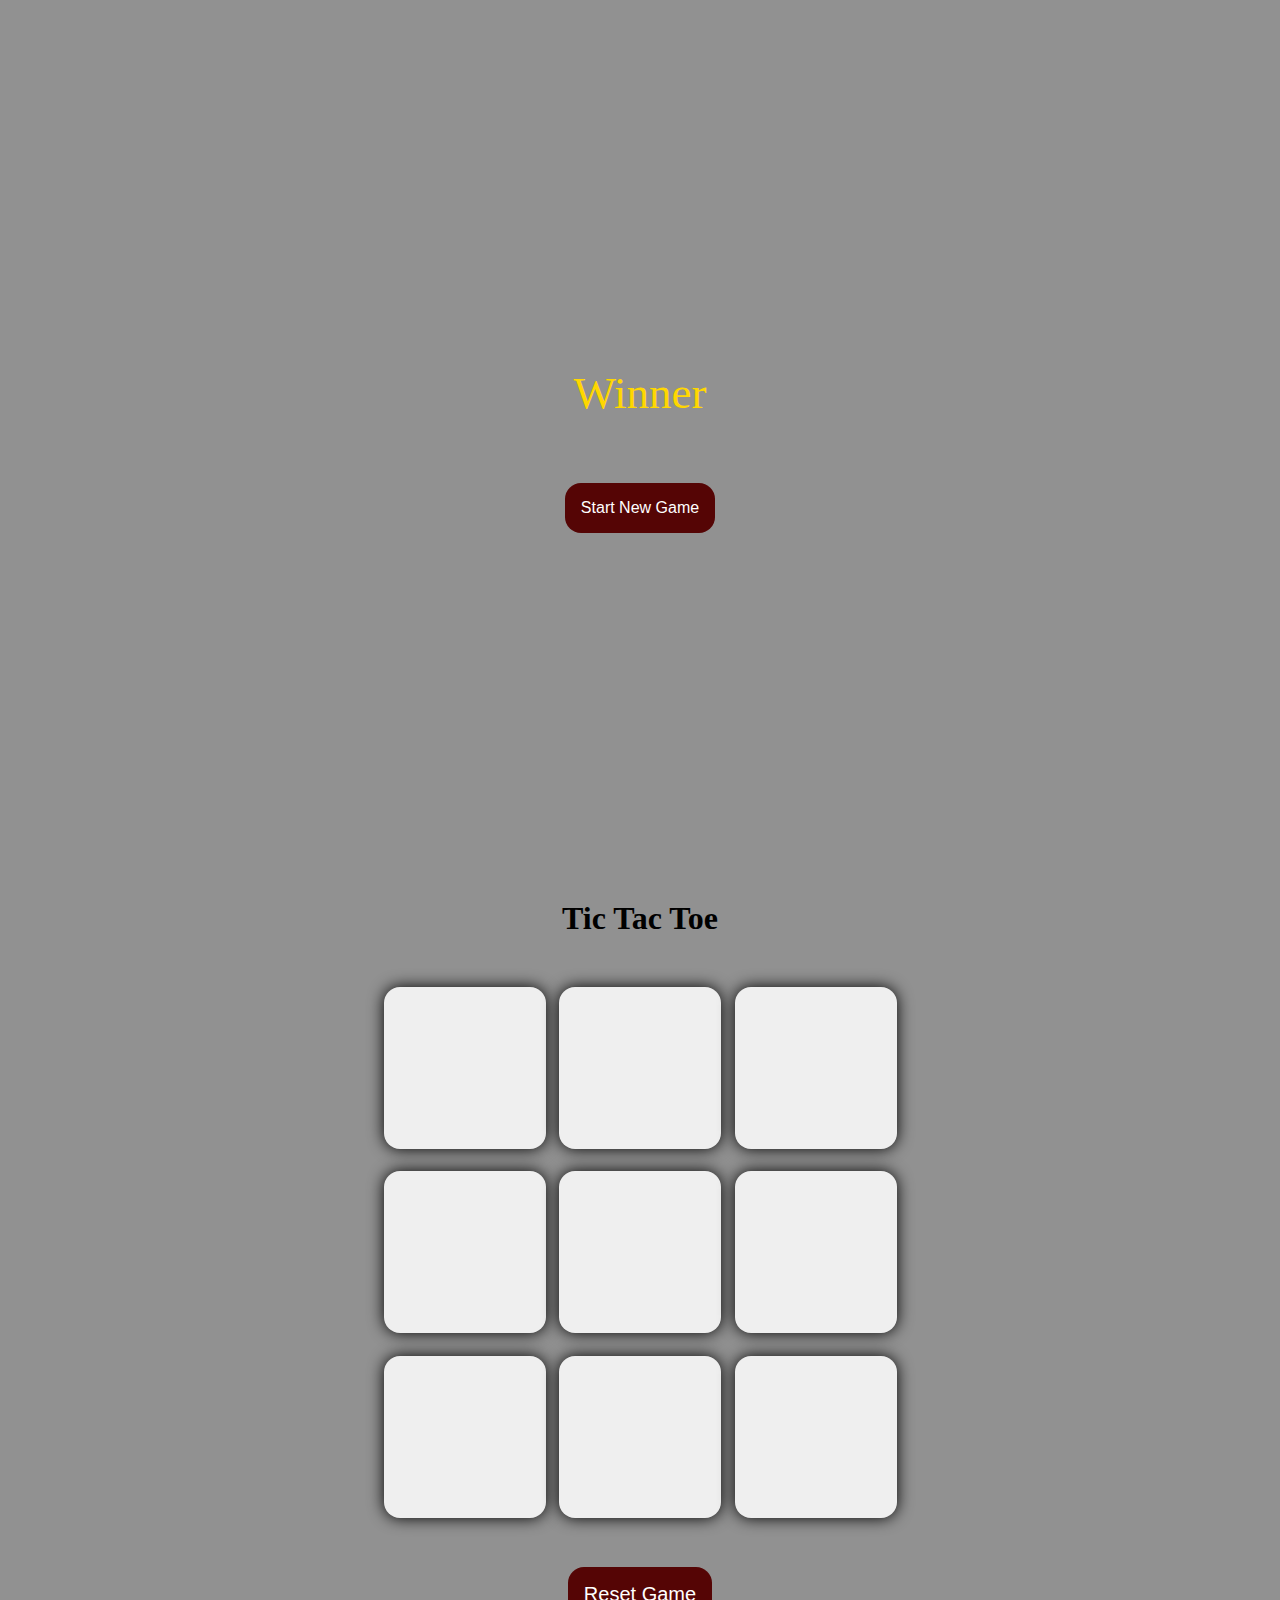
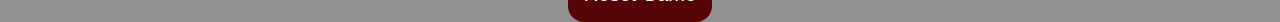
<file: index.html>
<!DOCTYPE html>
<html lang="en">
  <head>
    <meta charset="UTF-8" />
    <meta name="viewport" content="width=device-width, initial-scale=1.0" />
    <title>Tic-Tac-Toe</title>
    <link rel="stylesheet" href="/style.css" />
  </head>
  <body>
    <div class="msg-container">
      <p id="msg">Winner</p>
      <button id="new-btn">Start New Game</button>
    </div>
    <main>
      <h1>Tic Tac Toe</h1>
      <div class="container">
        <div class="game">
          <button class="box" title="Game Box 0"></button>
          <button class="box" title="Game Box 1"></button>
          <button class="box" title="Game Box 2"></button>
          <button class="box" title="Game Box 3"></button>
          <button class="box" title="Game Box 4"></button>
          <button class="box" title="Game Box 5"></button>
          <button class="box" title="Game Box 6"></button>
          <button class="box" title="Game Box 7"></button>
          <button class="box" title="Game Box 8"></button>
        </div>
      </div>
      <button id="reset-btn">Reset Game</button>
    </main>
    <script src="/script.js"></script>
  </body>
</html>
</file>
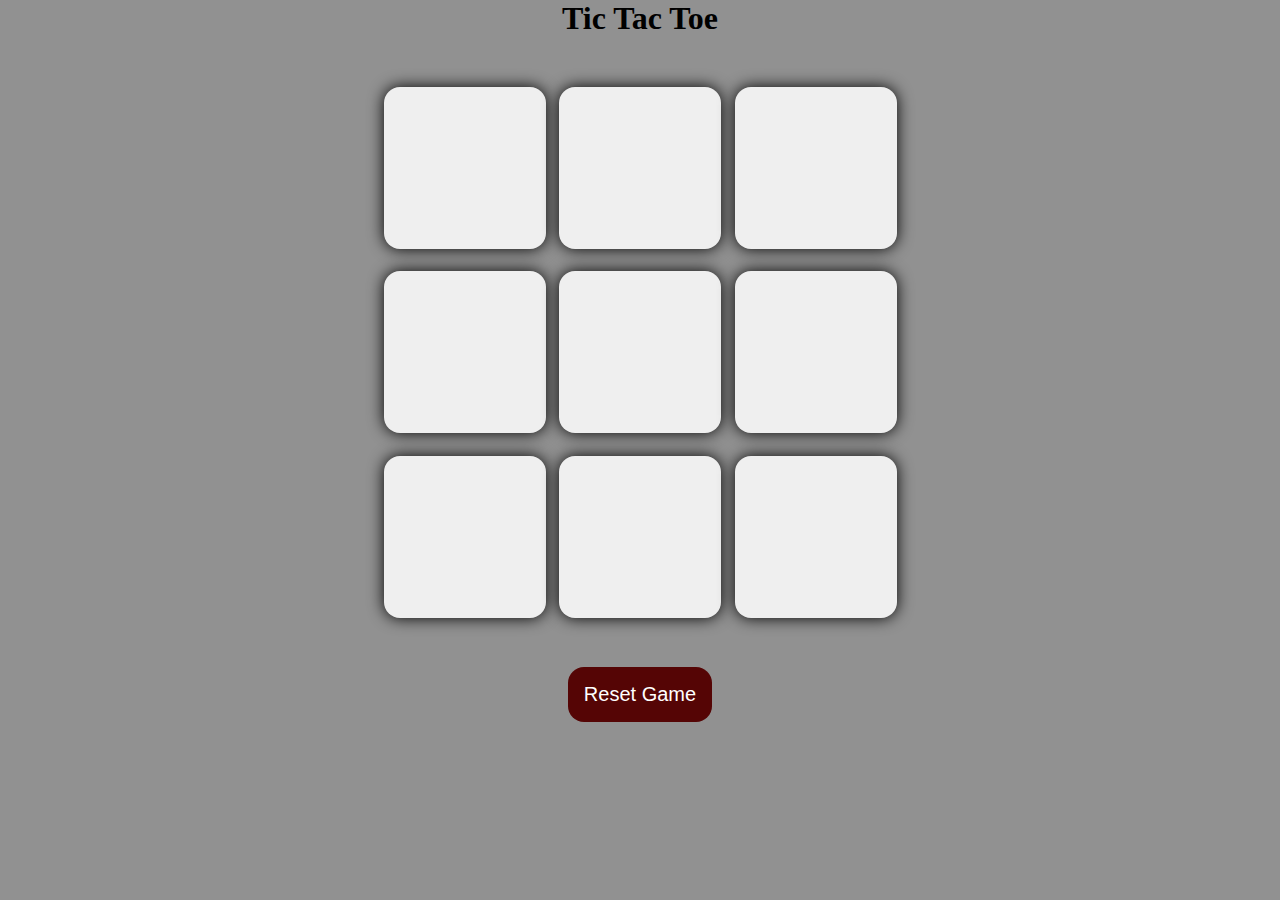
<file: HTML/index.html>
<!DOCTYPE html>
<html lang="en">
  <head>
    <meta charset="UTF-8" />
    <meta name="viewport" content="width=device-width, initial-scale=1.0" />
    <title>Tic-Tac-Toe</title>
    <link rel="stylesheet" href="/CSS/style.css" />
  </head>
  <body>
    <div class="msg-container hide">
      <p id="msg">Winner</p>
      <button id="new-btn">Start New Game</button>
    </div>
    <main>
      <h1>Tic Tac Toe</h1>
      <div class="container">
        <div class="game">
          <button class="box" title="Game Box 0"></button>
          <button class="box" title="Game Box 1"></button>
          <button class="box" title="Game Box 2"></button>
          <button class="box" title="Game Box 3"></button>
          <button class="box" title="Game Box 4"></button>
          <button class="box" title="Game Box 5"></button>
          <button class="box" title="Game Box 6"></button>
          <button class="box" title="Game Box 7"></button>
          <button class="box" title="Game Box 8"></button>
        </div>
      </div>
      <button id="reset-btn">Reset Game</button>
    </main>
    <script src="/JavaScript/app.js"></script>
  </body>
</html>
</file>
<file: style.css>
/* ============================= */
/*        GLOBAL STYLES          */
/* ============================= */
* {
    margin: 0;
    padding: 0;
}

body {
    background-color: rgb(145, 145, 145);
    text-align: center;
}

/* ============================= */
/*        CONTAINER STYLES       */
/* ============================= */
.container {
    height: 70vh;
    display: flex;
    justify-content: center;
    align-items: center;
}

/* ============================= */
/*          GAME BOARD           */
/* ============================= */
.game {
    height: 60vmin;
    width: 60vmin;
    display: flex;
    flex-wrap: wrap;
    justify-content: center;
    align-items: center;
    gap: 1.5vmin;
}

/* ============================= */
/*           BOX STYLES          */
/* ============================= */
.box {
    height: 18vmin;
    width: 18vmin;
    border-radius: 1rem;
    border: none;
    box-shadow: 0 0 1rem rgb(0, 0, 0);
    font-size: 8vmin;
    /* background-color: whitesmoke; */
    color: rgb(70, 4, 4);
}

/* ============================= */
/*           BUTTONS             */
/* ============================= */
#reset-btn {
    padding: 1rem;
    font-size: 1.25rem;
    background-color: rgb(85, 5, 5);
    color: white;
    border-radius: 1rem;
    border: none;
}

#new-btn {
    padding: 1rem;
    font-size: 1rem;
    background-color: rgb(85, 5, 5);
    color: white;
    border-radius: 1rem;
    border: none;
}

/* ============================= */
/*        MESSAGE STYLES         */
/* ============================= */
#msg {
    color: #FFD700;
    font-size: 5vmin;
}

.msg-container {
    height: 100vmin;
    display: flex;
    justify-content: center;
    align-items: center;
    flex-direction: column;
    gap: 4rem;
}

.hide {
    display: none;
}

/* ============================= */
/*     WINNING BOX HIGHLIGHT     */
/* ============================= */
.winner {
    background-color: gold;
    color: black;
    font-weight: bold;
    animation: flash 0.5s ease-in-out infinite alternate;
}

@keyframes flash {
    0% {
        background-color: gold;
    }

    50% {
        background-color: orange;
    }

    100% {
        background-color: gold;
    }
}
</file>
<file: CSS/style.css>
* {
    margin: 0;
    padding: 0;
}

body {
    background-color: rgb(145, 145, 145);
    text-align: center;
}

.container {
    height: 70vh;
    display: flex;
    justify-content: center;
    align-items: center;
}

.game {
    height: 60vmin;
    width: 60vmin;
    display: flex;
    flex-wrap: wrap;
    justify-content: center;
    align-items: center;
    gap: 1.5vmin;
}

.box {
    height: 18vmin;
    width: 18vmin;
    border-radius: 1rem;
    border: none;
    box-shadow: 0 0 1rem rgb(0, 0, 0);
    font-size: 8vmin;
    /* background-color: whitesmoke; */
    color: rgb(70, 4, 4);
}

#reset-btn {
    padding: 1rem;
    font-size: 1.25rem;
    background-color: rgb(85, 5, 5);
    color: white;
    border-radius: 1rem;
    border: none;
}

#new-btn {
    padding: 1rem;
    font-size: 1rem;
    background-color: rgb(85, 5, 5);
    color: white;
    border-radius: 1rem;
    border: none;
}

#msg {
    color: #FFD700;
    font-size: 5vmin;
}

.msg-container {
    height: 100vmin;
    display: flex;
    justify-content: center;
    align-items: center;
    flex-direction: column;
    gap: 4rem;
}

.hide {
    display: none;
}
</file>
